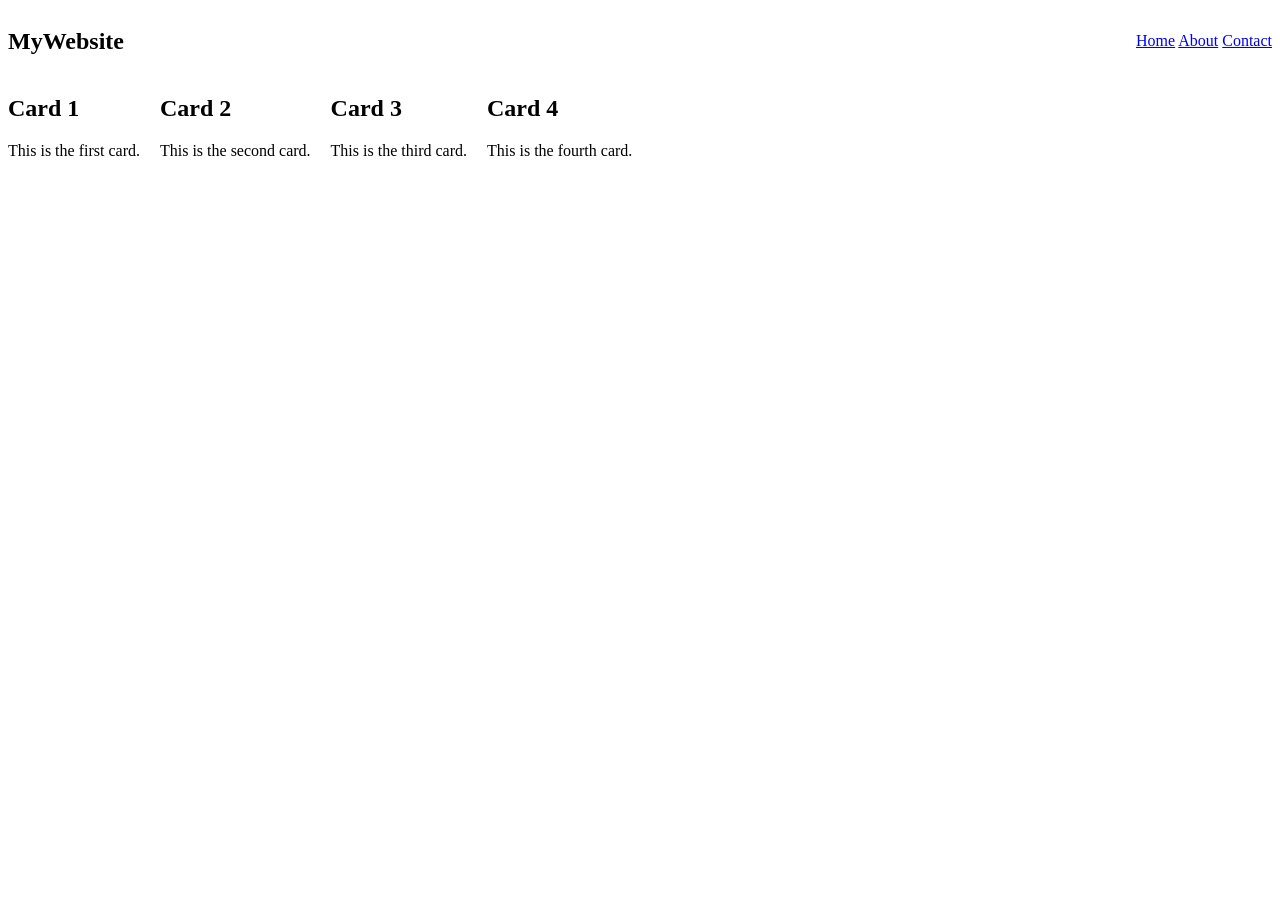
<file: ex00/index.html>
<!DOCTYPE html>
<html lang="en">
<head>
    <meta charset="UTF-8">
    <meta name="viewport" content="width=device-width, initial-scale=1.0">
    <title>Flexbox Layout</title>
    <link rel="stylesheet" href="style.css">
</head>
<body>

    <nav class="nav-container">
        <h1>MyWebsite</h1>

        <div class="nav-links">
            <a href="#">Home</a>
            <a href="#">About</a>
            <a href="#">Contact</a>
        </div>
    </nav>

    <main class="card-container">

        <div class="card">
            <h2>Card 1</h2>
            <p>This is the first card.</p>
        </div>

        <div class="card">
            <h2>Card 2</h2>
            <p>This is the second card.</p>
        </div>

        <div class="card">
            <h2>Card 3</h2>
            <p>This is the third card.</p>
        </div>

        <div class="card">
            <h2>Card 4</h2>
            <p>This is the fourth card.</p>
        </div>

    </main>

</body>
</html>
</file>
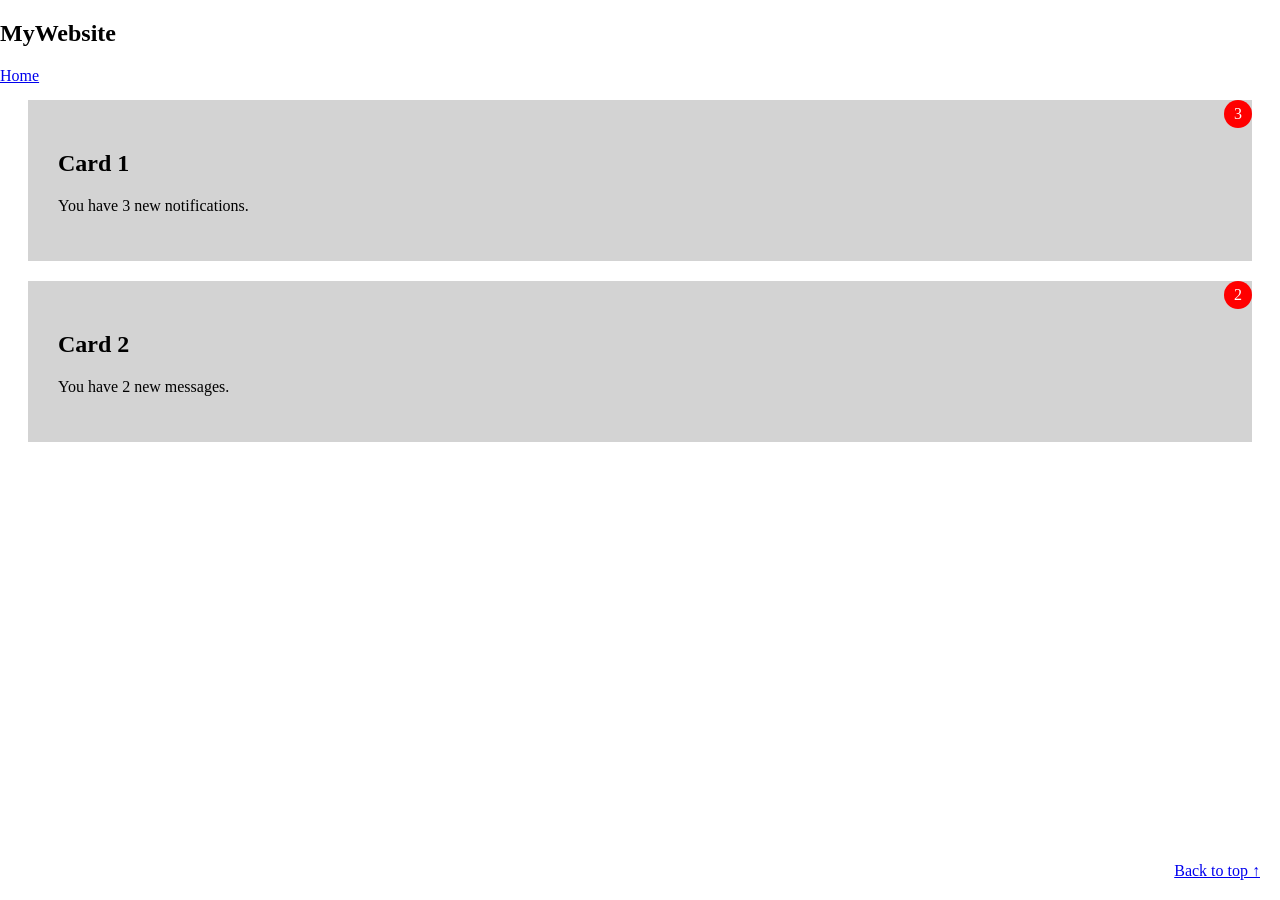
<file: ex01/index.html>
<!DOCTYPE html>
<html lang="en">
<head>
    <meta charset="UTF-8">
    <meta name="viewport" content="width=device-width, initial-scale=1.0">
    <title>Positioning</title>
    <link rel="stylesheet" href="style.css">
</head>
<body>

    <nav class="nav-container">
        <h1>MyWebsite</h1>
        <a href="#">Home</a>
    </nav>

    <main>
        <div class="card-container">
            <span class="notification-badge">3</span>
            <h2>Card 1</h2>
            <p>You have 3 new notifications.</p>
        </div>

        <div class="card-container">
            <span class="notification-badge">2</span>
            <h2>Card 2</h2>
            <p>You have 2 new messages.</p>
        </div>
    </main>

    <a class="back-to-top" href="#">Back to top ↑</a>

</body>
</html>
</file>
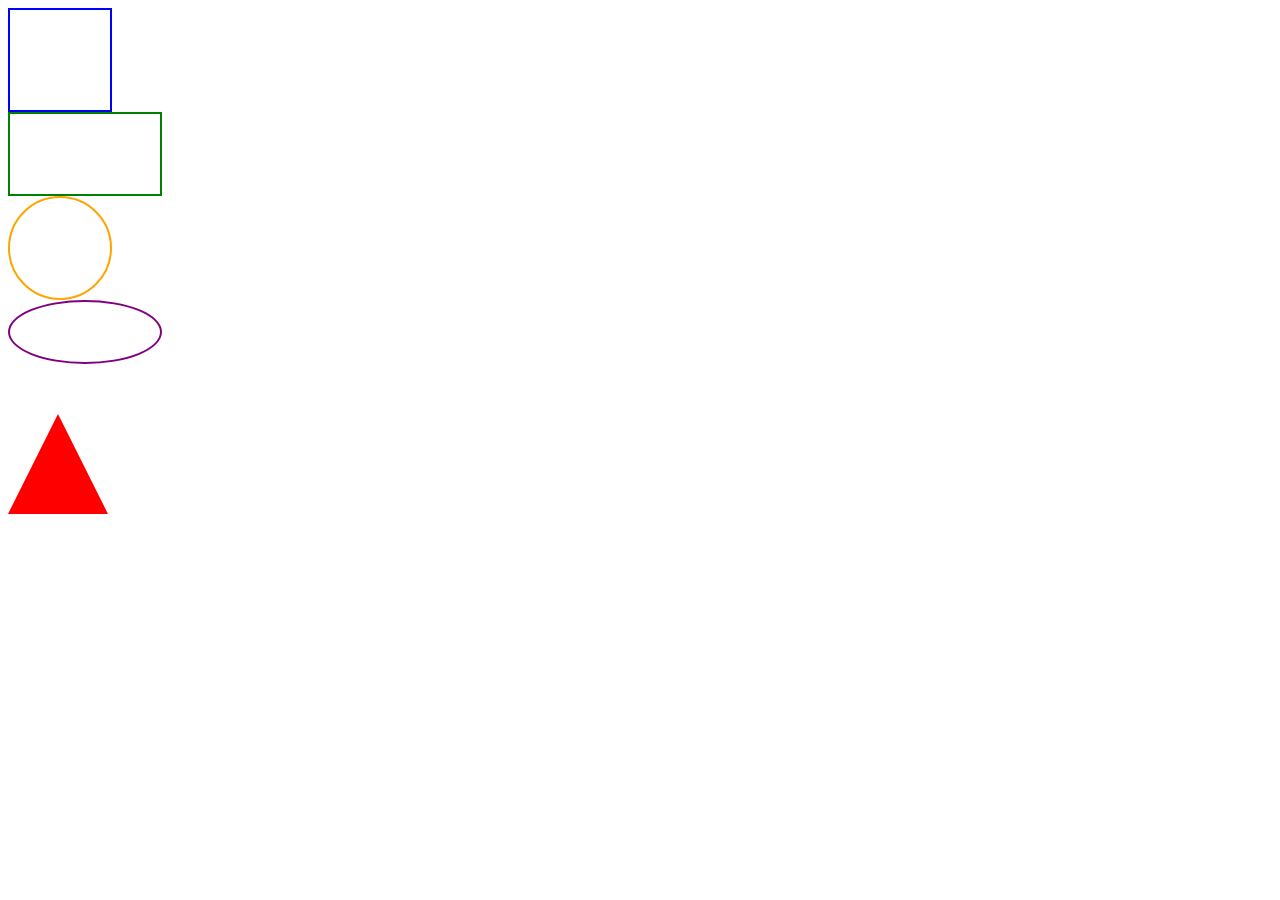
<file: ex02/index.html>
<HTML>
<!DOCTYPE html>
<html lang="en">
<head>
    <meta charset="UTF-8">
    <meta name="viewport" content="width=device-width, initial-scale=1.0">
    <title>CSS Shapes</title>
    <link rel="stylesheet" href="style.css">
</head>
<body>

    <div class="square"></div>

    <div class="rectangle"></div>

    <div class="circle"></div>

    <div class="pill"></div>

    <div class="triangle"></div>

</body>
</html>
</file>
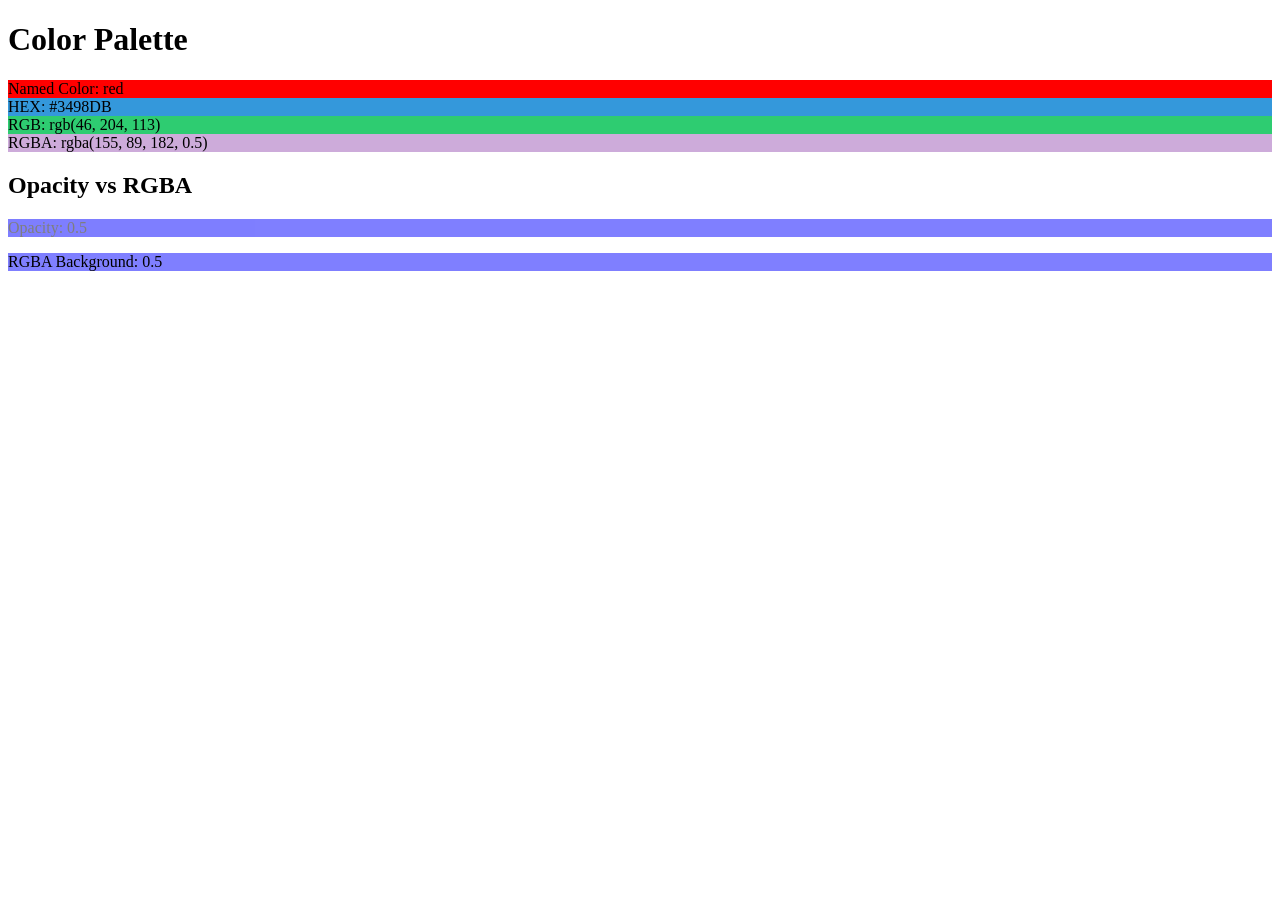
<file: ex03/index.html>
<!DOCTYPE html>
<html lang="en">
<head>
    <meta charset="UTF-8">
    <meta name="viewport" content="width=device-width, initial-scale=1.0">
    <title>Colors and Opacity</title>
    <link rel="stylesheet" href="style.css">
</head>
<body>

    <h1>Color Palette</h1>

    <div class="named-color">Named Color: red</div>

    <div class="hex-color">HEX: #3498DB</div>

    <div class="rgb-color">RGB: rgb(46, 204, 113)</div>

    <div class="rgba-color">RGBA: rgba(155, 89, 182, 0.5)</div>

    <h2>Opacity vs RGBA</h2>

    <div class="opacity-box">
        <p>Opacity: 0.5</p>
    </div>

    <div class="rgba-box">
        <p>RGBA Background: 0.5</p>
    </div>

</body>
</html>
</file>
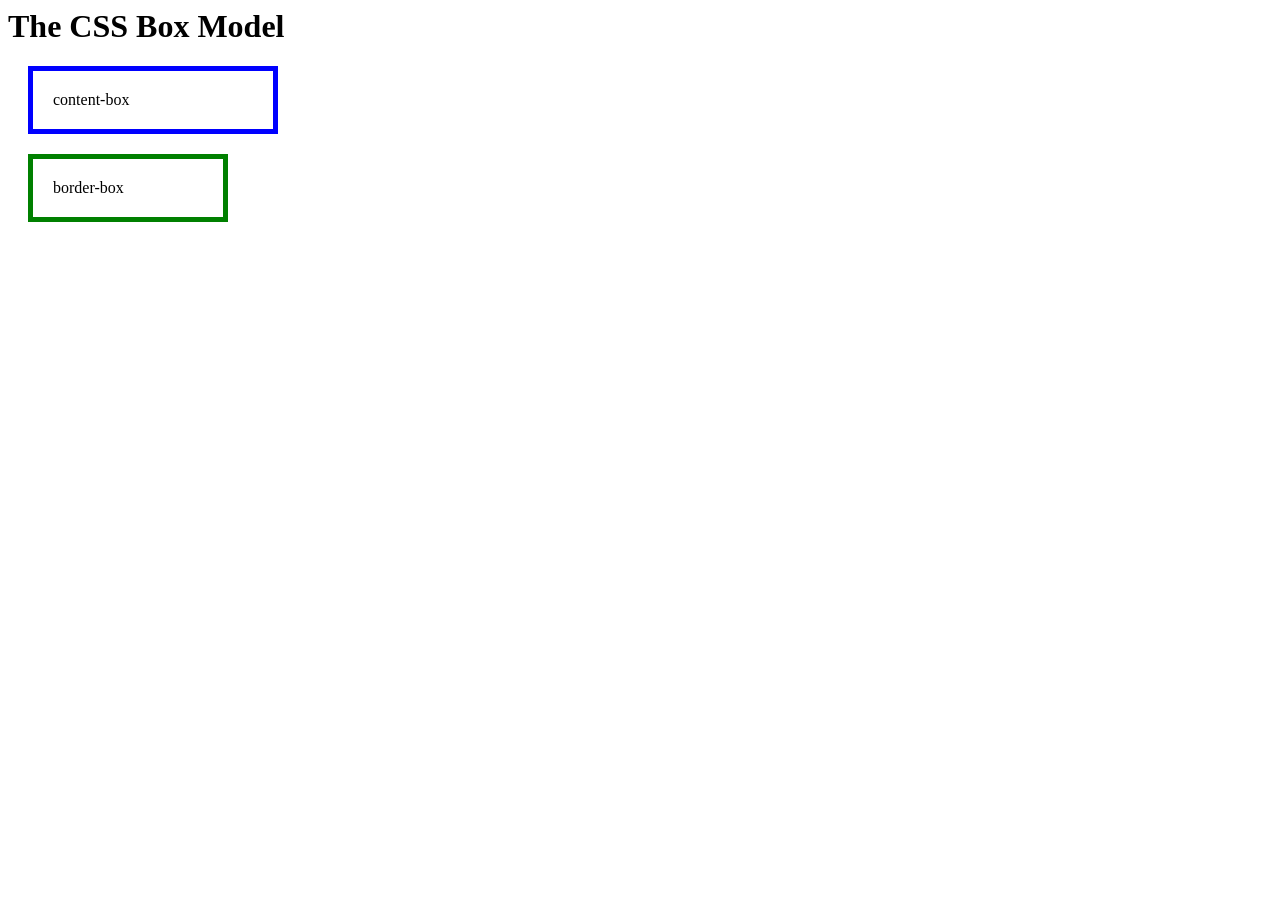
<file: ex04/index.html>
<HTML>
<!DOCTYPE html>
<html lang="en">
<head>
    <meta charset="UTF-8">
    <meta name="viewport" content="width=device-width, initial-scale=1.0">
    <title>CSS Box Model</title>
    <link rel="stylesheet" href="style.css">
</head>
<body>

    <h1>The CSS Box Model</h1>

    <div class="content-box">
        content-box
    </div>

    <div class="border-box">
        border-box
    </div>

</body>
</html>
</file>
<file: ex00/style.css>
.nav-container {
    display: flex;
    justify-content: space-between;
    align-items: center;
    
}



.card-container {
    display: flex;
    flex-direction: row;
    flex-wrap: wrap;
    gap: 20px;
    
}
</file>
<file: ex01/style.css>
.nav-container {
    position: fixed;
    top: 0;
    left: 0;
    width: 100%;
    z-index: 10;
}

main {
    margin-top: 100px;
}

.card-container {
    position: relative;
    margin: 20px;
    padding: 30px;
    background-color: lightgray;
}

.notification-badge {
    position: absolute;
    top: 0;
    right: 0;
    z-index: 2;
    background-color: red;
    color: white;
    padding: 5px 10px;
    border-radius: 50%;
}

.back-to-top {
    position: fixed;
    bottom: 20px;
    right: 20px;
    z-index: 20;
}
</file>
<file: ex02/style.css>
.square {
    width: 100px;
    height: 100px;
    border: 2px solid blue;
}

.rectangle {
    width: 150px;
    height: 80px;
    border: 2px solid green;
}

.circle {
    width: 100px;
    height: 100px;
    border: 2px solid orange;
    border-radius: 50%;
}

.pill {
    width: 150px;
    height: 60px;
    border: 2px solid purple;
    border-radius: 50%;
}

.triangle {
    width: 0;
    height: 0;
    border: 50px solid transparent;
    border-bottom: 100px solid red;
}
</file>
<file: ex03/style.css>
body {
    background-color: white;
}

.named-color {
    background-color: red;
}

.hex-color {
    background-color: #3498DB;
}

.rgb-color {
    background-color: rgb(46, 204, 113);
}

.rgba-color {
    background-color: rgba(155, 89, 182, 0.5);
}

.opacity-box {
    background-color: blue;
    opacity: 0.5;
}

.rgba-box {
    background-color: rgba(0, 0, 255, 0.5);
}
</file>
<file: ex04/style.css>
*,
*::before,
*::after {
    box-sizing: border-box;
}

.content-box {
    box-sizing: content-box;
    width: 200px;
    padding: 20px;
    border: 5px solid blue;
    margin: 20px;
}

.border-box {
    box-sizing: border-box;
    width: 200px;
    padding: 20px;
    border: 5px solid green;
    margin: 20px;
}
</file>
